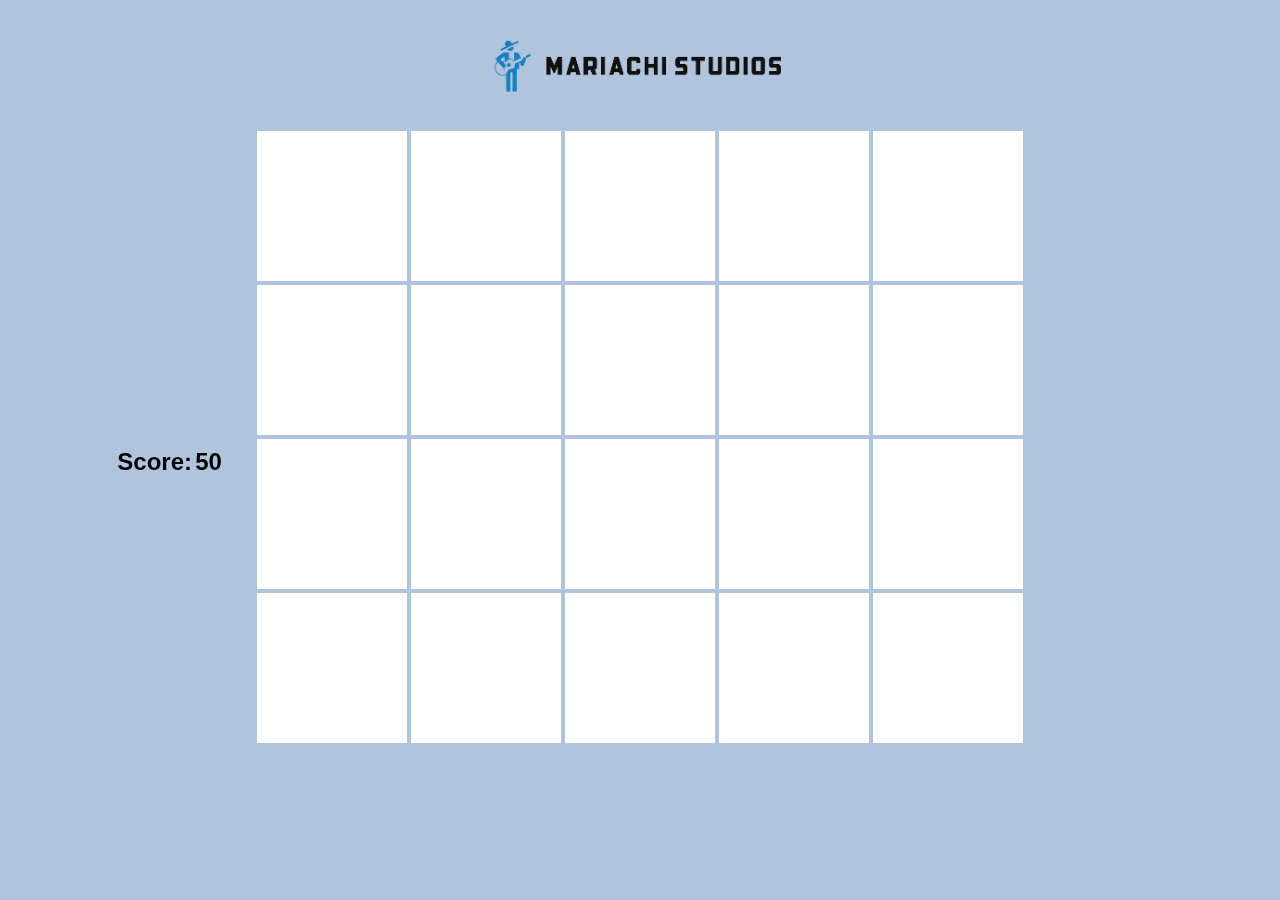
<file: index.html>
<!DOCTYPE html>
<html lang="en">
  <head>
    <meta charset="UTF-8" />
    <meta name="viewport" content="width=device-width, initial-scale=1.0" />
    <title>Memory Game</title>
    <link rel="stylesheet" href="style.css" />
  </head>
  <body>
    <div class="points">
      <h2>Score:</h2>
      <h2 id="editPoints">50</h2>
    </div>
    <div class="container">
      <img src="mariachi.png" />
      <table>
        <tr>
          <td>
            <button class="game"></button>
          </td>
          <td>
            <button class="game"></button>
          </td>
          <td>
            <button class="game"></button>
          </td>
          <td>
            <button class="game"></button>
          </td>
          <td>
            <button class="game"></button>
          </td>
        </tr>
        <tr>
          <td>
            <button class="game"></button>
          </td>
          <td>
            <button class="game"></button>
          </td>
          <td>
            <button class="game"></button>
          </td>
          <td>
            <button class="game"></button>
          </td>
          <td>
            <button class="game"></button>
          </td>
        </tr>
        <tr>
          <td>
            <button class="game"></button>
          </td>
          <td>
            <button class="game"></button>
          </td>
          <td>
            <button class="game"></button>
          </td>
          <td>
            <button class="game"></button>
          </td>
          <td>
            <button class="game"></button>
          </td>
        </tr>
        <tr>
          <td>
            <button class="game"></button>
          </td>
          <td>
            <button class="game"></button>
          </td>
          <td>
            <button class="game"></button>
          </td>
          <td>
            <button class="game"></button>
          </td>
          <td>
            <button class="game"></button>
          </td>
        </tr>
      </table>
    </div>
  </body>
  <script src="functions.js"></script>
</html>
</file>
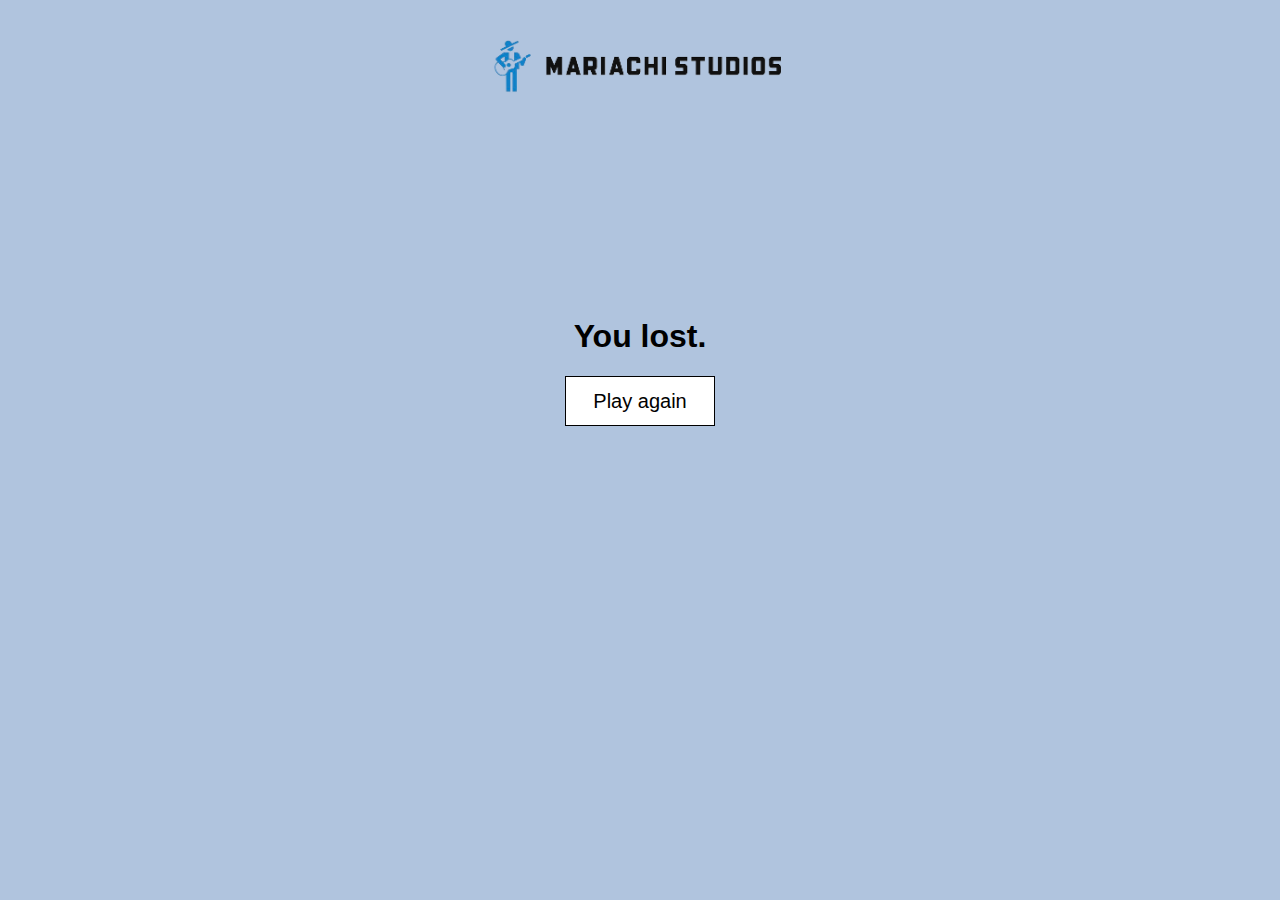
<file: defeat.html>
<!DOCTYPE html>
<html lang="en">
  <head>
    <meta charset="UTF-8" />
    <meta name="viewport" content="width=device-width, initial-scale=1.0" />
    <title>Memory Game</title>
    <link rel="stylesheet" href="style.css" />
  </head>
  <body>
    <div class="container">
      <img src="mariachi.png" />
      <h1 class="won">You lost.</h1>
      <a href="index.html"><button class="playAgain">Play again</button></a>
    </div>
  </body>
  <script src="functions.js"></script>
</html>
</file>
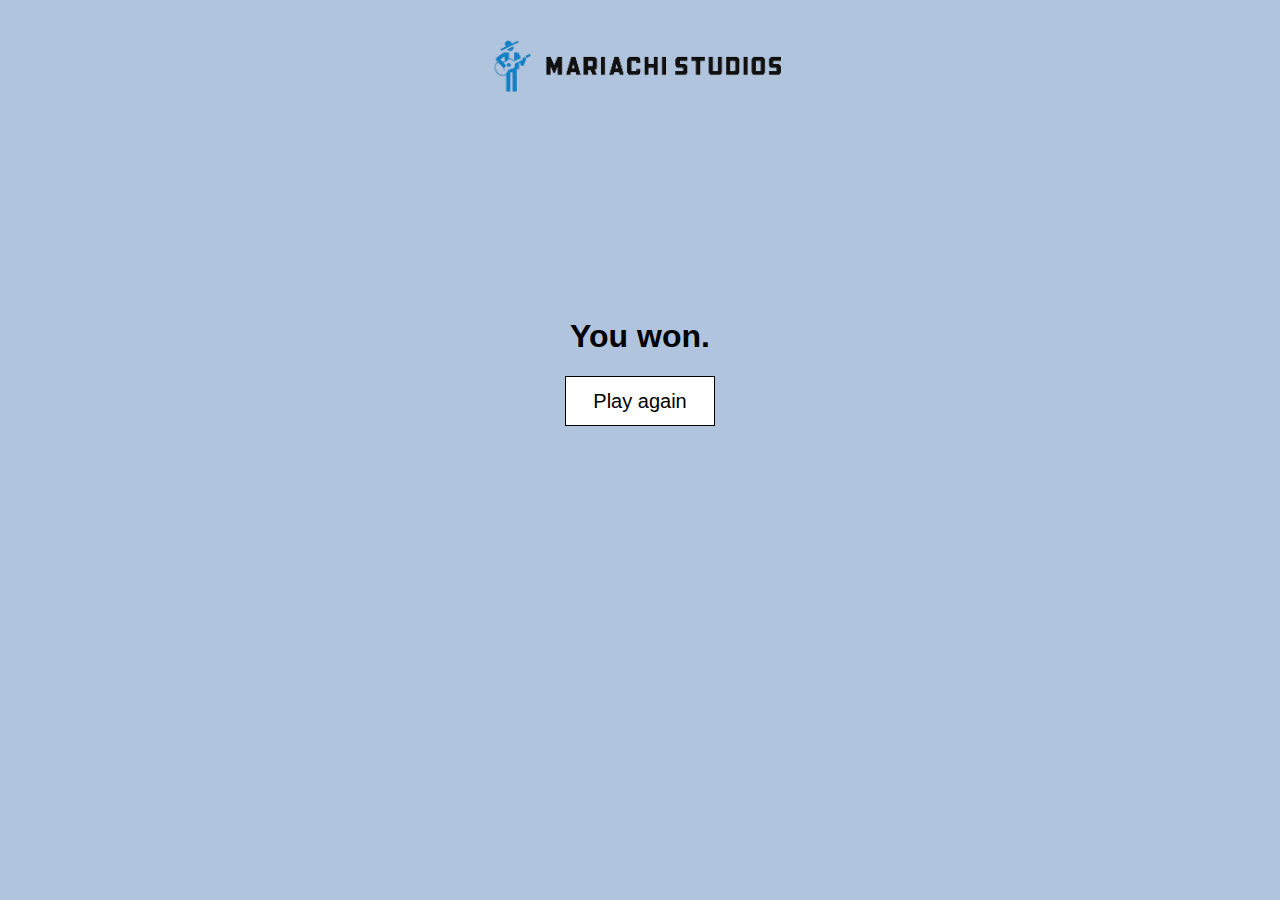
<file: victory.html>
<!DOCTYPE html>
<html lang="en">
  <head>
    <meta charset="UTF-8" />
    <meta name="viewport" content="width=device-width, initial-scale=1.0" />
    <title>Memory Game</title>
    <link rel="stylesheet" href="style.css" />
  </head>
  <body>
    <div class="container">
      <img src="mariachi.png" />
      <h1 class="won">You won.</h1>
      <a href="index.html"><button class="playAgain">Play again</button></a>
    </div>
  </body>
  <script src="functions.js"></script>
</html>
</file>
<file: style.css>
* {
  background-color: lightsteelblue;
}

.container {
  width: 100%;
  display: flex;
  flex-direction: column;
  justify-content: center;
  align-items: center;
}

.won {
  font-family: Arial, Helvetica, sans-serif;
  margin-top: 15%;
}

a {
  text-decoration: none;
  background-color: transparent;
  color: black;
}

.playAgain {
  width: 150px;
  height: 50px;
  color: black;
  font-size: 20px;
  border: 1px black solid;
}

button {
  width: 150px;
  height: 150px;
  font-size: 100px;
  background-color: white;
  border: 1px solid black;
  color: transparent;
  border: 0;
}

button:hover {
  background-color: aliceblue;
  opacity: 60%;
}

.bonus-button {
  font-size: 17px;
  border-radius: 50px;
  width: 30%;
  height: 5%;
  border: 20px;
  color: black;
  border: 1px solid;
}

.points {
  position: fixed;
  display: flex;
  flex-direction: row;
  align-items: center;
  justify-content: center;
  margin-top: 0.3%;
  height: 100%;
  width: 25%;
  background-color: transparent;
  font-family: Arial, Helvetica, sans-serif;
}

.bonus {
  position: fixed;
  display: flex;
  flex-direction: row;
  align-items: center;
  justify-content: center;
  margin-top: 3%;
  height: 100%;
  width: 25%;
  background-color: transparent;
  font-family: Arial, Helvetica, sans-serif;
}

h2 {
  margin-left: 1%;
}

img {
  width: 430px;
  height: 120px;
}
</file>
